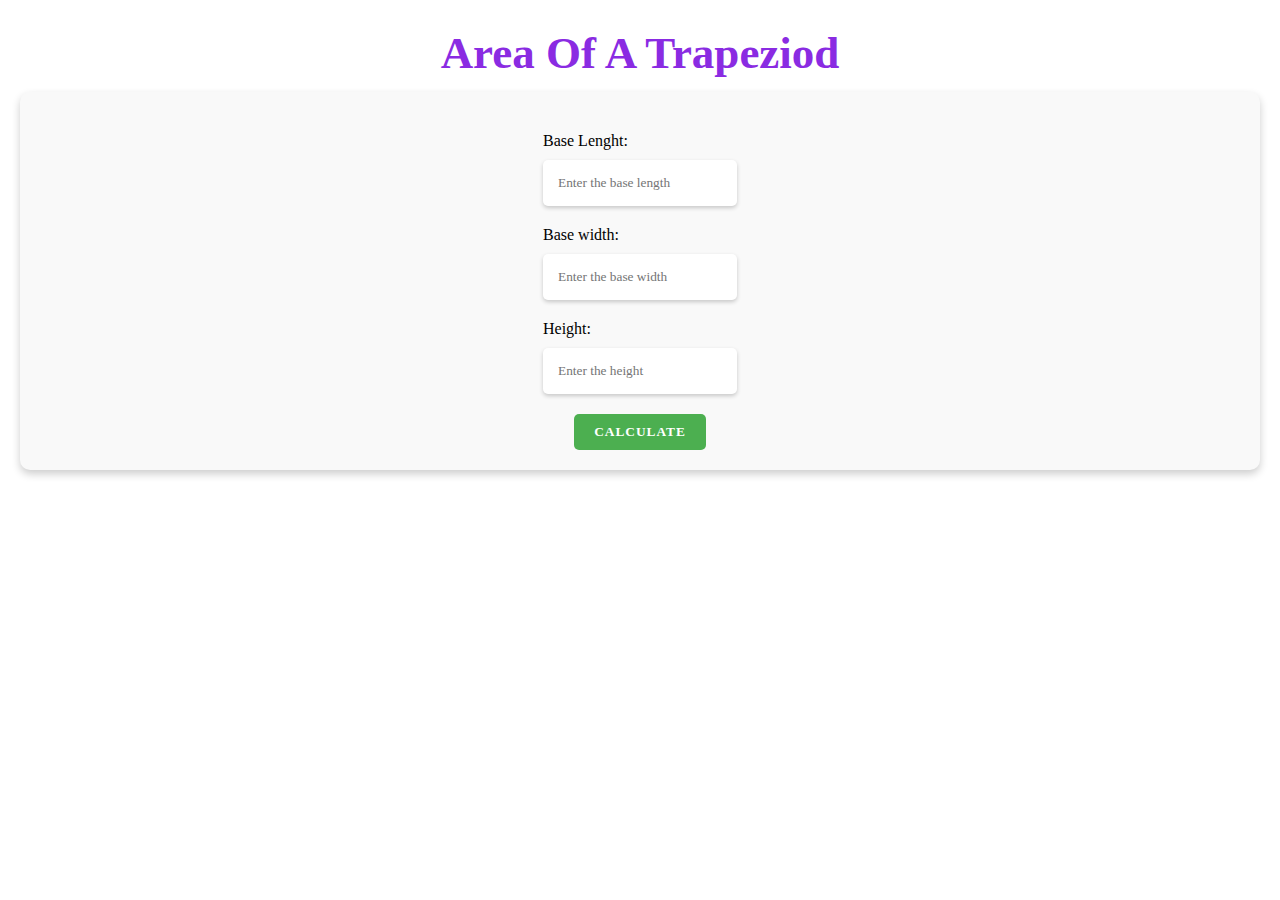
<file: index.html>
<!DOCTYPE html>
<html lang="en">
<head>
    <meta charset="UTF-8">
    <meta name="viewport" content="width=device-width, initial-scale=1.0">
    <link rel="stylesheet" href="style.css">
    <title>Document</title>
</head>
<body>
    
    <h2 class="header">Area Of A Trapeziod</h2>

    <div class="triangle-form">
        
    <form id="triangle-form">
        <label for="Base Lenght"> Base Lenght:</label>

        <input type="number" name="l" id="base" required placeholder="Enter the base length">


        <label for="Base width">Base width:</label>

        <input type="number" name="w" id="height" required placeholder="Enter the base width">


        <label for="pyramid Height">Height:</label>

        <input type="number" name="h" id="height" required placeholder="Enter the height">


    </form>

    <button onclick="CalculateArea()">Calculate</button>
    </div>

    <p id="results"></p>




    <script src="script.js"></script>
</body>
</html>
</file>
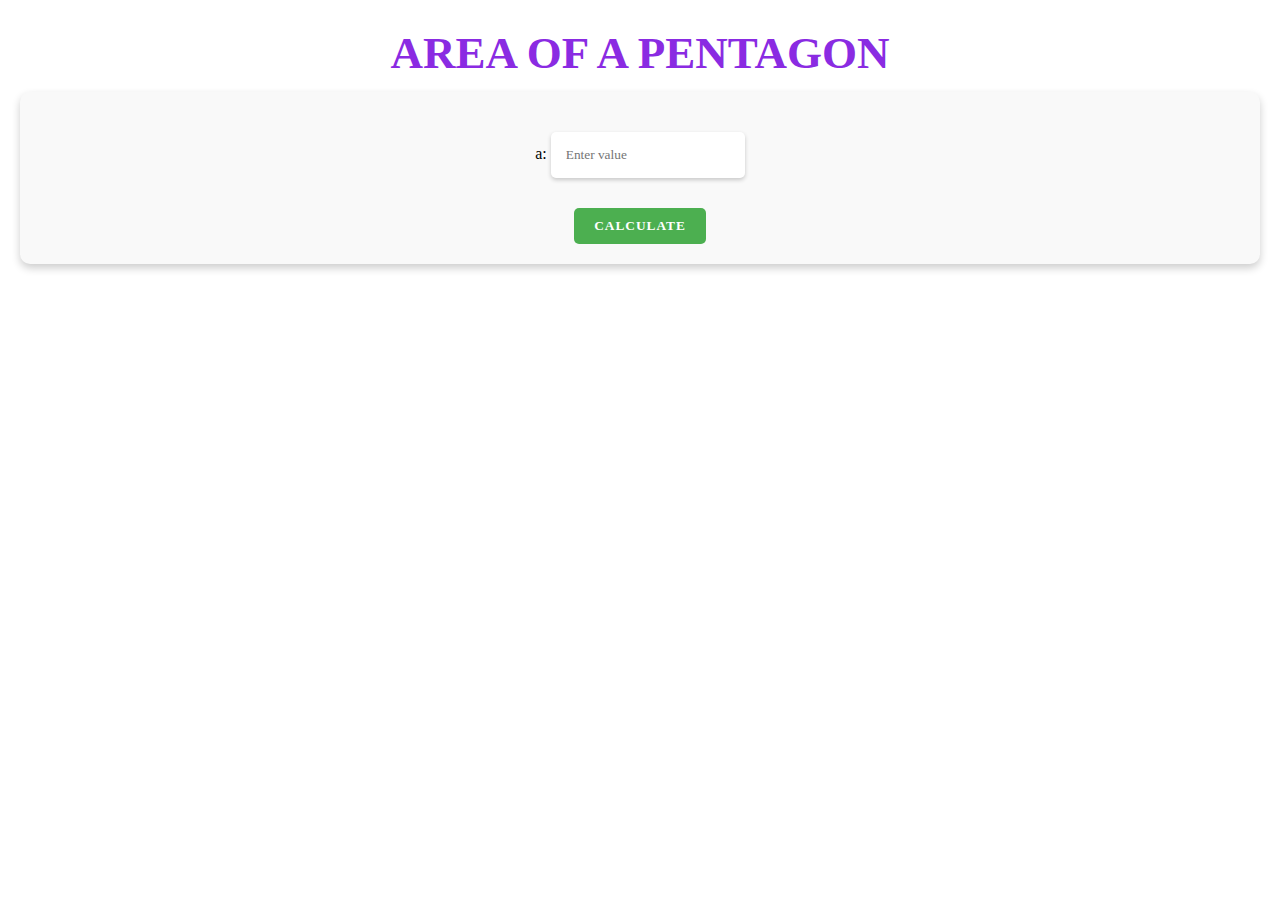
<file: pentagon.html>
<!DOCTYPE html>
<html lang="en">
<head>
    <meta charset="UTF-8">
    <meta name="viewport" content="width=device-width, initial-scale=1.0">
    <link rel="stylesheet" href="style.css">
    <title>Document</title>
</head>
<body>

    <h2 class="header">AREA OF A PENTAGON</h2>

    <div class="pentagon">
        <form id="pentagon">

            <label for="Side">a:  <input type="number" name="a" id="side" required placeholder="Enter value"></label>
            
        
        </form>

        <button onclick="CalculateArea()">Calculate</button>
    </div>

    <p id="answer"></p>
    



    <script src="script.js"></script>
</body>
</html>
</file>
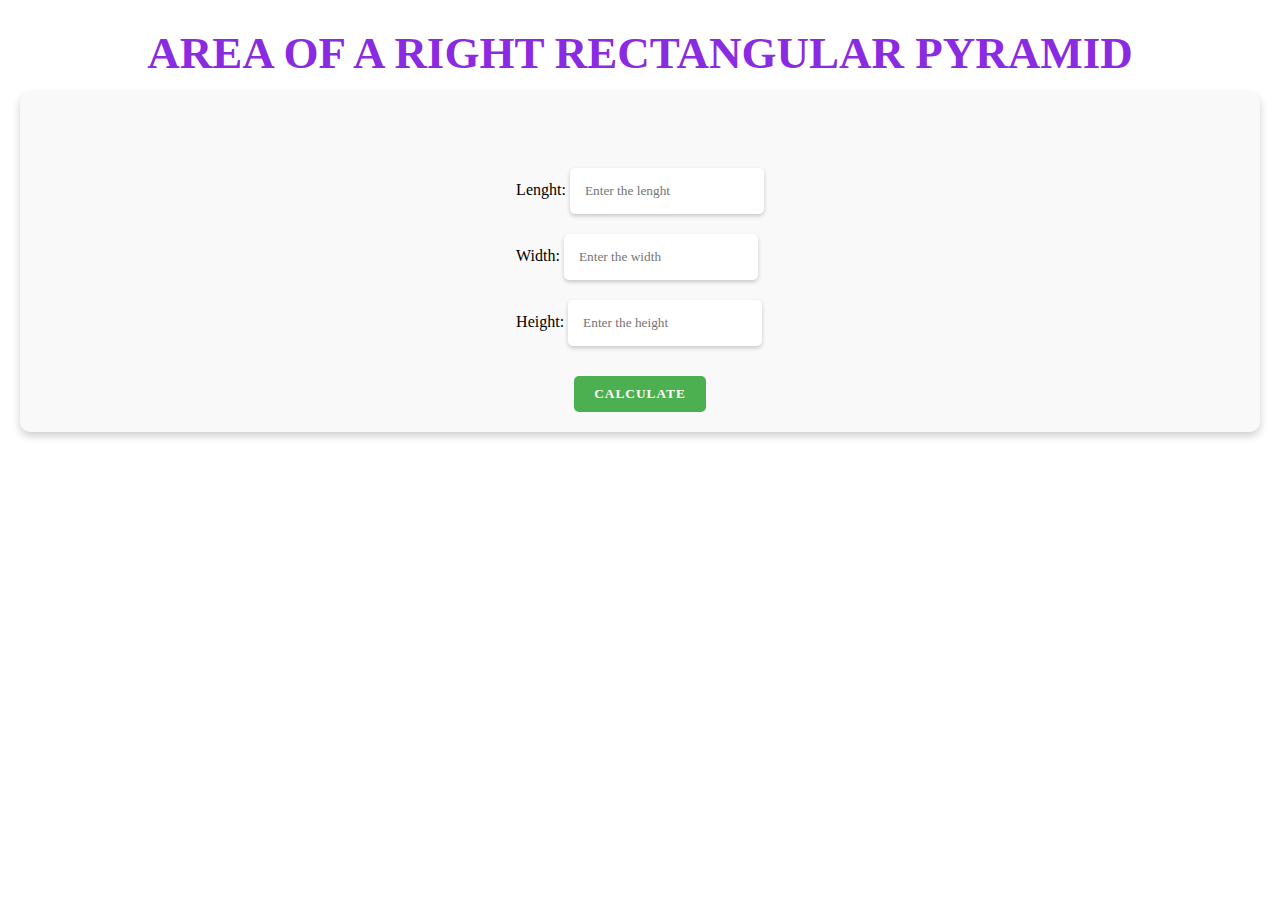
<file: pyramid.html>
<!DOCTYPE html>
<html lang="en">
<head>
    <meta charset="UTF-8">
    <meta name="viewport" content="width=device-width, initial-scale=1.0">
    <link rel="stylesheet" href="style.css">
    <title>Document</title>
</head>
<body>

    <h2 class="header">AREA OF A RIGHT RECTANGULAR PYRAMID</h2>

    <div class="pentagon">
        <form id="pentagon"><br><br>
            <label for="Lenght">Lenght:             <input type="number" name="l" id="base" required placeholder="Enter the lenght">
            </label>
            


            <label for="Width">Width:  <input type="number" name="w" id="width" required placeholder="Enter the width"></label>


            <label for="Height">Height: <input type="number" name="h" id="height" required placeholder="Enter the height"></label>
        </form>

        <button onclick="Area()">Calculate</button>
    </div>

    <p id="answer"></p>
    

    <script src="script.js"></script>
</body>
</html>
</file>
<file: style.css>
*{
    margin: 0;
    padding: 0;
    box-sizing: border-box;
    font-family: cursive
}
.header{ 
    color: blueviolet;
    height: 5vh;
    text-align: center;
    margin-top: 3vh;
    font-size: 5vh;
}

.triangle-form{
    display: flex;
    flex-direction: column;
    align-items: center;
    margin: 20px;
    padding: 20px;
    background-color: #f9f9f9;
    border-radius: 10px;
    box-shadow: 0 4px 8px rgba(0, 0, 0, 0.2);
}

label{
    display: block;
    margin-bottom: 10px;
    margin-top: 20px;
}

input[type="number"] {
    padding: 15px;
    border: none;
    border-radius: 5px;
    box-shadow: 0 2px 4px rgba(0, 0, 0, 0.2);
}

button{
    margin-top: 20px;
    padding: 10px 20px;
    border: none;
    border-radius: 5px;
    background-color: #4caf50;
    color: #fff;
    font-weight: bold;
    text-transform: uppercase;
    letter-spacing: 1px;
    cursor: pointer;
    transition: background-color 0.3s ease;
}

button:hover{
    background-color: #3e8e41;
}

#result{
    margin-top: 20px;
    font-size: 24px;
    font-weight: bold;
}

.pentagon{
    display: flex;
    align-items: center;
    flex-direction: column;
    margin: 20px;
    padding: 20px;
    background-color: #f9f9f9;
    border-radius: 10px;
    box-shadow: 0 4px 8px rgba(0, 0, 0, 0.2);
}

.answer{
    margin-top: 20px;
    font-size: 24px;
    font-weight: bold;
}
</file>
